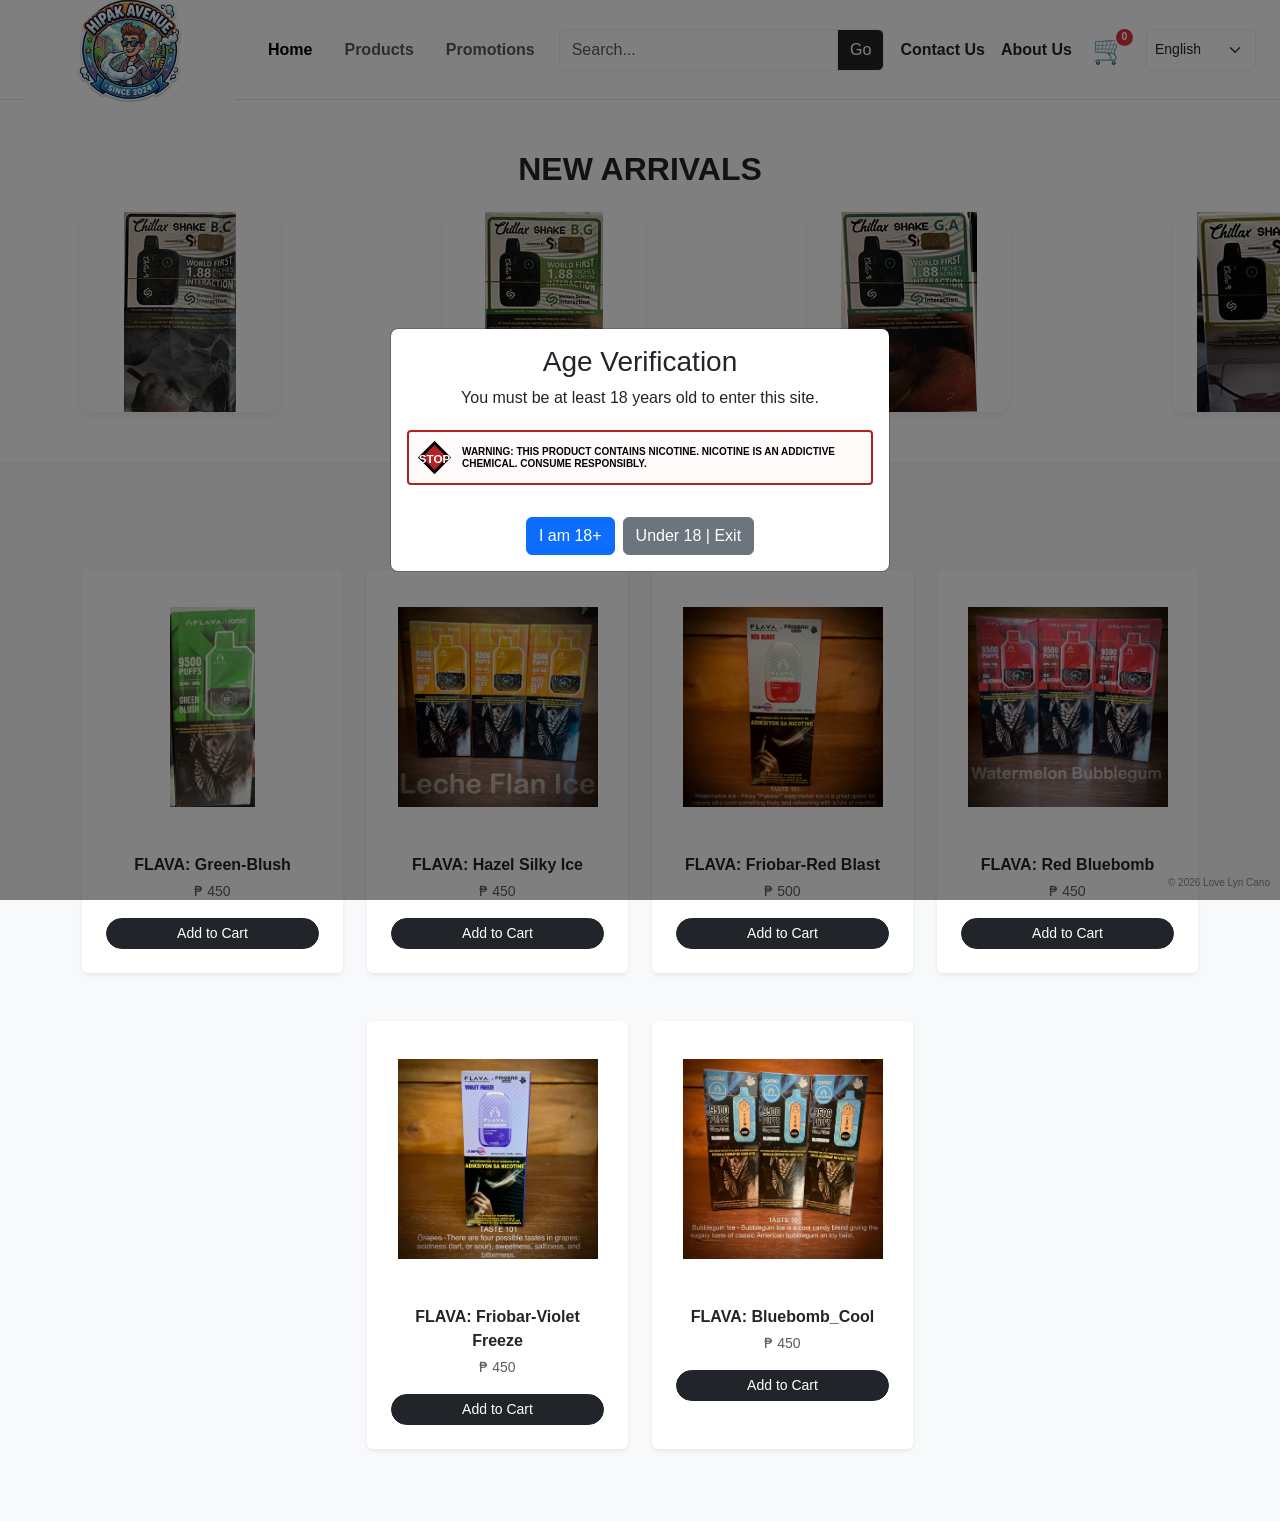
<file: index.html>
<!DOCTYPE html>
<html lang="en">
<head>
    <meta charset="UTF-8">
    <meta name="viewport" content="width=device-width, initial-scale=1.0">
    <title>Hepak Avenue</title>
    <link href="https://cdn.jsdelivr.net/npm/bootstrap@5.3.0/dist/css/bootstrap.min.css" rel="stylesheet">
    <link rel="stylesheet" href="style.css">
</head>
<body class="bg-light">

    <nav class="navbar navbar-expand-lg navbar-light bg-white sticky-top border-bottom">
        <div class="container-fluid px-4 d-flex align-items-center justify-content-between">
            
            <div class="d-flex align-items-center flex-shrink-0">
                <a class="navbar-brand" href="index.html">
                    <img src="images/business-logo.jpg" class="main-logo" alt="Logo">
                </a>
                <div class="navbar-nav d-flex flex-row gap-3">
                    <a class="nav-link fw-bold active text-nowrap" href="index.html">Home</a>
                    <a class="nav-link fw-bold text-nowrap" href="products.html">Products</a>
                    <a class="nav-link fw-bold text-nowrap" href="promotions.html">Promotions</a>
                </div>
            </div>

            <div class="search-container mx-3">
                <div class="input-group">
                    <input type="text" id="searchInput" class="form-control" placeholder="Search...">
                    <button class="btn btn-dark" type="button" id="searchBtn">Go</button>
                </div>
            </div>

            <div class="d-flex align-items-center gap-3 flex-shrink-0">
                <a class="nav-link fw-bold d-none d-md-block text-nowrap" href="contact.html">Contact Us</a>
                <a class="nav-link fw-bold d-none d-md-block text-nowrap" href="about.html">About Us</a>
                
            <div class="cart-icon-container" onclick="openCart()" role="button" aria-label="Open Shopping Cart">
               <span class="fs-3 cart-emoji">🛒</span>
               <span id="cart-count" class="cart-notification-badge badge rounded-pill bg-danger">
                  0
               </span>
            </div>

                <select class="form-select form-select-sm" id="langSwitch" onchange="updateLanguage()">
                    <option value="en">English</option>
                    <option value="tl">Tagalog</option>
                </select>
            </div>
        </div>
    </nav>

    <div class="marquee bg-white">
        <h2 class="text-center fw-bold text-uppercase mb-4">New Arrivals</h2>
        <div class="marquee-content" id="new-arrivals-marquee"></div>
    </div>

    <div class="container py-5">
        <h3 class="fw-bold mb-4 text-center">Best Sellers</h3>
        <div class="row g-4 justify-content-center" id="best-sellers-grid"></div>
    </div>

    <div id="cartSidebar" class="cart-sidebar shadow">
        <div class="d-flex justify-content-between align-items-center mb-4 border-bottom pb-2">
            <h4 class="fw-bold mb-0" id="cartTitle">My Cart</h4>
            <button class="btn-close" onclick="closeCart()"></button>
        </div>
        <div id="cart-items"></div>
        <div id="cart-summary" class="mt-auto border-top pt-3"></div>
        <div class="d-grid gap-2 mt-3">
            <button class="btn btn-dark" id="checkoutBtn" onclick="proceedToCheckout()">Checkout</button>
            <button class="btn btn-outline-danger btn-sm" id="clearCartBtn" onclick="clearCart()">Clear Cart</button>
        </div>
    </div>
    
<div class="modal fade" id="ageModal" data-bs-backdrop="static" data-bs-keyboard="false" tabindex="-1">
    <div class="modal-dialog modal-dialog-centered">
        <div class="modal-content">
            <div class="modal-body text-center">
                <h3>Age Verification</h3>
                <p>You must be at least 18 years old to enter this site.</p>

                <div class="vape-warning-container" style="display: flex; align-items: center; background-color: #fffafa; border: 2px solid #b22222; border-radius: 4px; padding: 8px; margin-top: 20px; gap: 10px;">
                    <div class="stop-icon" style="width: 35px; height: 35px; flex-shrink: 0;">
                        <svg viewBox="0 0 24 24" fill="none" xmlns="http://www.w3.org/2000/svg">
                            <path d="M12 2L2 12L12 22L22 12L12 2Z" fill="#B22222" stroke="#000" stroke-width="2"/>
                            <text x="50%" y="65%" text-anchor="middle" fill="white" font-size="8px" font-family="Arial" font-weight="bold">STOP</text>
                        </svg>
                    </div>
                    <div class="warning-content" style="font-size: 10px; color: #000; text-align: left; text-transform: uppercase; line-height: 1.2; font-weight: 700;">
                        <strong>WARNING:</strong> This product contains nicotine. 
                        Nicotine is an addictive chemical. Consume responsibly.
                    </div>
                </div>
            </div>
            <div class="modal-footer border-0 justify-content-center">
                <button type="button" class="btn btn-primary" onclick="confirmAge()">I am 18+</button>
                <button type="button" class="btn btn-secondary" onclick="redirectUnderage()">Under 18 | Exit</button>
            </div>
        </div>
    </div>
</div>

<div class="modal fade" id="checkoutModal" tabindex="-1" aria-hidden="true">
    <div class="modal-dialog modal-dialog-centered">
        <div class="modal-content p-4 border-0 shadow-lg">
            <h4 class="fw-bold mb-4">Checkout</h4>
            
            <input type="text" id="custName" class="form-control mb-3" placeholder="Full Name">
            <input type="text" id="custPhone" class="form-control mb-3" placeholder="Phone (09xxxxxxxxx)">
            
            <label class="fw-bold small text-uppercase mb-2 d-block text-muted">Service Option:</label>
            <div class="d-flex gap-2 mb-3">
                <input type="radio" class="btn-check" name="serviceOption" id="optDelivery" value="delivery" checked onchange="toggleCheckoutFields()">
                <label class="btn btn-outline-dark w-50 py-2" for="optDelivery">🚚 Delivery</label>

                <input type="radio" class="btn-check" name="serviceOption" id="optPickup" value="pickup" onchange="toggleCheckoutFields()">
                <label class="btn btn-outline-dark w-50 py-2" for="optPickup">🏪 Pickup</label>
            </div>

            <div id="addressSection">
                <textarea id="custAddress" class="form-control mb-3" placeholder="Complete Delivery Address" rows="2"></textarea>
            </div>

            <div id="pickupSection" class="alert alert-secondary d-none mb-3 py-2 small">
                <strong>Pickup Location:</strong> 5 Maria St., Villa Susana, Pasig
            </div>

            <label class="fw-bold small text-uppercase mb-2 d-block text-muted">Payment Method:</label>
            <select id="paymentMethod" class="form-select mb-3" onchange="toggleCheckoutFields()">
                <option value="COD">Cash on Delivery</option>
                <option value="Gcash">Gcash</option>
            </select>

            <div id="gcashInstructions" class="alert alert-primary d-none mb-3">
                <p class="mb-0 small" id="gcashMsgText"></p>
                <h5 class="fw-bold mb-0">₱<span id="gcashAmount"></span></h5>
            </div>

            <button class="btn btn-dark w-100 py-3 fw-bold mt-2" onclick="validateAndPlaceOrder()">Place Order</button>
        </div>
    </div>
</div>

    <script src="https://cdn.jsdelivr.net/npm/bootstrap@5.3.0/dist/js/bootstrap.bundle.min.js"></script>
    <script src="script.js"></script>

<div class="bottom-right-footer">
    &copy; 2026 Love Lyn Cano
</div>

</body>
</html>
</file>
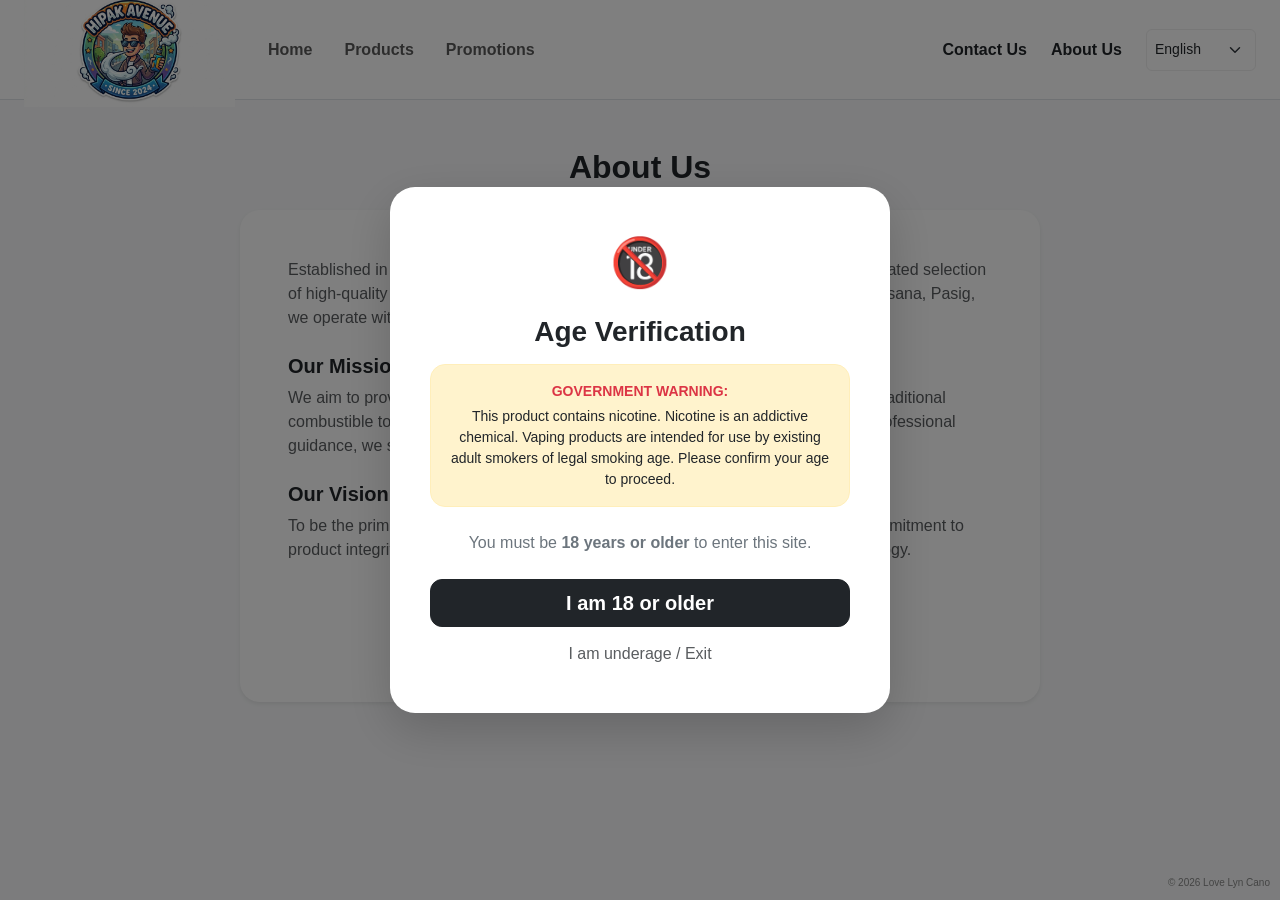
<file: about.html>
<!DOCTYPE html>
<html lang="en">
<head>
    <meta charset="UTF-8">
    <meta name="viewport" content="width=device-width, initial-scale=1.0">
    <title>About Us | Hipak Avenue</title>
    <link href="https://cdn.jsdelivr.net/npm/bootstrap@5.3.0/dist/css/bootstrap.min.css" rel="stylesheet">
    <link rel="stylesheet" href="https://cdnjs.cloudflare.com/ajax/libs/font-awesome/6.0.0/css/all.min.css">
    <link rel="stylesheet" href="style.css">
</head>
<body class="bg-light">

    <nav class="navbar navbar-expand-lg navbar-light bg-white sticky-top border-bottom">
        <div class="container-fluid px-4 d-flex">
            
            <div class="d-flex align-items-center">
                <a class="navbar-brand" href="index.html">
                    <img src="images/business-logo.jpg" class="main-logo" alt="Logo">
                </a>
                <div class="navbar-nav d-flex flex-row gap-3">
                    <a class="nav-link fw-bold" href="index.html">Home</a>
                    <a class="nav-link fw-bold" href="products.html">Products</a>
                    <a class="nav-link fw-bold" href="promotions.html">Promotions</a>
                </div>
            </div>

            <div class="nav-utility">
                <a class="nav-link fw-bold d-none d-md-block" href="contact.html">Contact Us</a>
                <a class="nav-link fw-bold d-none d-md-block active text-dark" href="about.html">About Us</a>

                <select class="form-select form-select-sm" id="langSwitch" onchange="updateLanguage()">
                    <option value="en">English</option>
                    <option value="tl">Tagalog</option>
                </select>
            </div>
        </div>
    </nav>

    <div class="container py-5">
        <div class="text-center mb-4">
            <h2 class="fw-bold">About Us</h2>
        </div>
        
        <div class="card border-0 shadow-sm mx-auto p-5" style="max-width: 800px; border-radius: 20px;">
            <div id="aboutDescription" class="text-muted text-start">
                <p>Established in 2024, our store serves the Metro Manila community by providing a curated selection of high-quality vaporizers, e-liquids, and accessories. Located at 5 Maria St., Villa Susana, Pasig, we operate with a focus on reliability and product standards for all our customers.</p>
                
                <h5 class="fw-bold text-dark mt-4">Our Mission</h5>
                <p>We aim to provide viable alternatives for individuals looking to transition away from traditional combustible tobacco. By offering a diverse range of nicotine delivery systems and professional guidance, we support our clients in exploring harm-reduction options.</p>
                
                <h5 class="fw-bold text-dark mt-4">Our Vision</h5>
                <p>To be the primary destination for vaping hardware in Metro Manila, fostered by a commitment to product integrity and the promotion of a smoke-free lifestyle through modern technology.</p>
            </div>
            
            <div class="mt-4 pt-3 text-center">
                <span class="badge bg-dark p-2 px-3 m-1">Premium Quality</span>
                <span class="badge bg-dark p-2 px-3 m-1">Fast Delivery</span>
                <span class="badge bg-dark p-2 px-3 m-1">Authentic Products</span>
            </div>
        </div>
    </div>
    
    <div id="cartSidebar" class="cart-sidebar shadow">
        <div class="d-flex justify-content-between align-items-center mb-4 border-bottom pb-2">
            <h4 class="fw-bold mb-0">My Cart</h4>
            <button class="btn-close" onclick="closeCart()"></button>
        </div>
        <div id="cart-items"></div>
        <div id="cart-summary" class="mt-auto border-top pt-3"></div>
        <div class="d-grid gap-2 mt-3">
            <button class="btn btn-dark" id="checkoutBtn" onclick="proceedToCheckout()">Checkout</button>
            <button class="btn btn-outline-danger btn-sm" id="clearCartBtn" onclick="clearCart()">Clear Cart</button>
        </div>
    </div>

<div class="modal fade" id="ageModal" data-bs-backdrop="static" data-bs-keyboard="false" tabindex="-1">
    <div class="modal-dialog modal-dialog-centered">
        <div class="modal-content text-center p-4 shadow-lg" style="border-radius: 25px; border: none;">
            <div class="modal-body">
                <div class="mb-3">
                    <span style="font-size: 3rem;">🔞</span>
                </div>
                
                <h3 class="fw-bold mb-3">Age Verification</h3>
                
                <div class="alert alert-warning py-3 mb-4" style="border-radius: 15px; background-color: #fff3cd; border: 1px solid #ffeeba;">
                    <p class="small fw-bold text-uppercase mb-1 text-danger">Government Warning:</p>
                    <p class="small mb-0 text-dark">
                        This product contains nicotine. Nicotine is an addictive chemical. 
                        Vaping products are intended for use by existing adult smokers of legal smoking age. 
                        Please confirm your age to proceed.
                    </p>
                </div>

                <p class="mb-4 text-secondary">You must be <strong>18 years or older</strong> to enter this site.</p>
                
                <div class="d-grid gap-2">
                    <button class="btn btn-dark btn-lg fw-bold" onclick="confirmAge()" style="border-radius: 12px;">
                        I am 18 or older
                    </button>
                    <button class="btn btn-link text-muted text-decoration-none small" onclick="redirectUnderage()">
                        I am underage / Exit
                    </button>
                </div>
            </div>
        </div>
    </div>
</div>

    <div class="modal fade" id="checkoutModal" tabindex="-1">
        <div class="modal-dialog modal-dialog-centered">
            <div class="modal-content p-4 border-0 shadow-lg">
                </div>
        </div>
    </div>

    <script src="https://cdn.jsdelivr.net/npm/bootstrap@5.3.0/dist/js/bootstrap.bundle.min.js"></script>
    <script src="script.js"></script>

<div class="bottom-right-footer">
    &copy; 2026 Love Lyn Cano
</div>
    
</body>
</html>
</file>
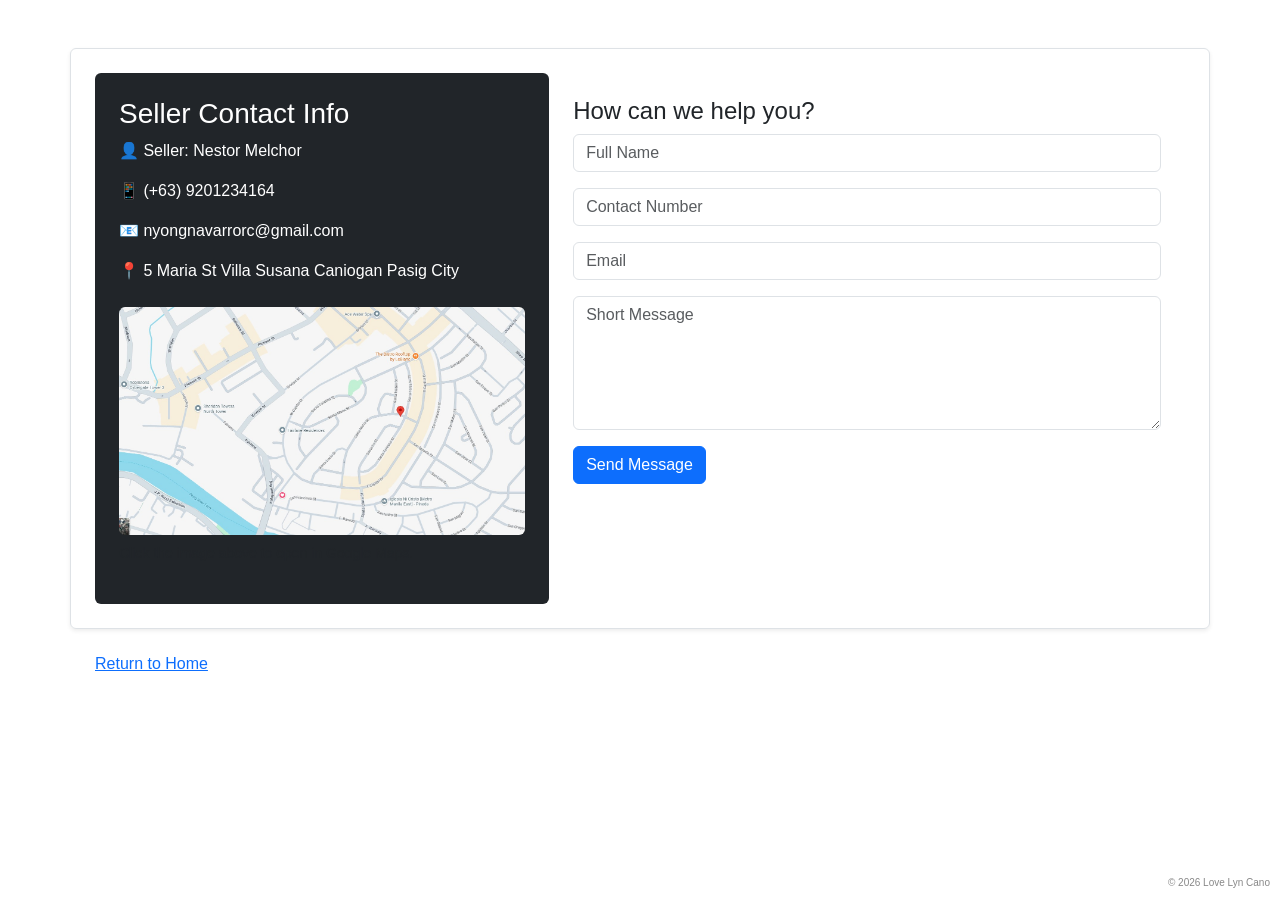
<file: contact.html>
<!DOCTYPE html>
<html lang="en">
<head>
    <meta charset="UTF-8">
    <meta name="viewport" content="width=device-width, initial-scale=1.0">
    <title>Contact Us</title>
    <link href="https://cdn.jsdelivr.net/npm/bootstrap@5.3.0/dist/css/bootstrap.min.css" rel="stylesheet">
    <link rel="stylesheet" href="style.css">
</head>
<body>
    <div class="container my-5">
        <div class="row shadow-sm p-4 rounded border">
            <div class="col-md-5 bg-dark text-white p-4 rounded">
                <h3 data-i18n="contactTitle">Seller Contact Info</h3>
                <p>👤 Seller: Nestor Melchor</p>
                <p>📱 (+63) 9201234164</p>
                <p>📧 nyongnavarrorc@gmail.com</p>
                <p>📍 5 Maria St Villa Susana Caniogan Pasig City</p>
                <div class="mt-4">
                     <img src="images/GoogleMaps.jpg" usemap="#googlemaps" class="img-fluid rounded" alt="Store Location Map">
    
                     <map name="googlemaps">
                          <area shape="rect" coords="0,0,400,200" href="https://www.google.com/maps/place/5+Santa+Maria+St,+Pasig,+Metro+Manila/@14.5700847,121.0550464,17z/data=!3m1!4b1!4m6!3m5!1s0x3397c868fa94b383:0x2347472725a401ec!8m2!3d14.5700848!4d121.0599173!16s%2Fg%2F11gj2c0s6p?hl=pa&entry=ttu&g_ep=EgoyMDI2MDMxNS4wIKXMDSoASAFQAw%3D%3D" target="_blank" alt="Google Maps">
                     </map>
                     <p class="small text-muted mt-2" data-i18n="mapHint">Click the image above to open in Google Maps.</p>
                </div>
            </div>

            <div class="col-md-7 p-4">
                <h4 data-i18n="contactTitle">How can we help you?</h4>
                <form id="contactForm">
                    <input type="text" class="form-control mb-3" data-i18n-ph="formName" placeholder="Full Name" required>
                    <input type="tel" class="form-control mb-3" data-i18n-ph="formMobile" placeholder="Contact Number" required>
                    <input type="email" class="form-control mb-3" data-i18n-ph="formEmail" placeholder="Email" required>
                    <textarea class="form-control mb-3" maxlength="1000" rows="5" data-i18n-ph="placeholderMsg" placeholder="Short Message"></textarea>
                    <button type="submit" class="btn btn-primary" data-i18n="sendBtn">Send Message</button>
                </form>
            </div>
        </div>
        <a href="index.html" class="btn btn-link mt-3" data-i18n="home">Return to Home</a>
    </div>
    
<div class="modal fade" id="thankYouModal" tabindex="-1" aria-hidden="true">
    <div class="modal-dialog modal-dialog-centered">
        <div class="modal-content text-center p-4">
            <div class="modal-body">
                <div class="fs-1 text-success mb-3">✅</div>
                <h4 class="fw-bold">Thank You!</h4>
                <p>Your message has been received. We will reach out to you within 24 hours.</p>
                <button type="button" class="btn btn-primary px-4" data-bs-dismiss="modal">Close</button>
            </div>
        </div>
    </div>
</div>
    
    <script src="https://cdn.jsdelivr.net/npm/bootstrap@5.3.0/dist/js/bootstrap.bundle.min.js"></script>
    <script src="script.js"></script>

<div class="bottom-right-footer">
    &copy; 2026 Love Lyn Cano
</div>
    
</body>
</html>
</file>
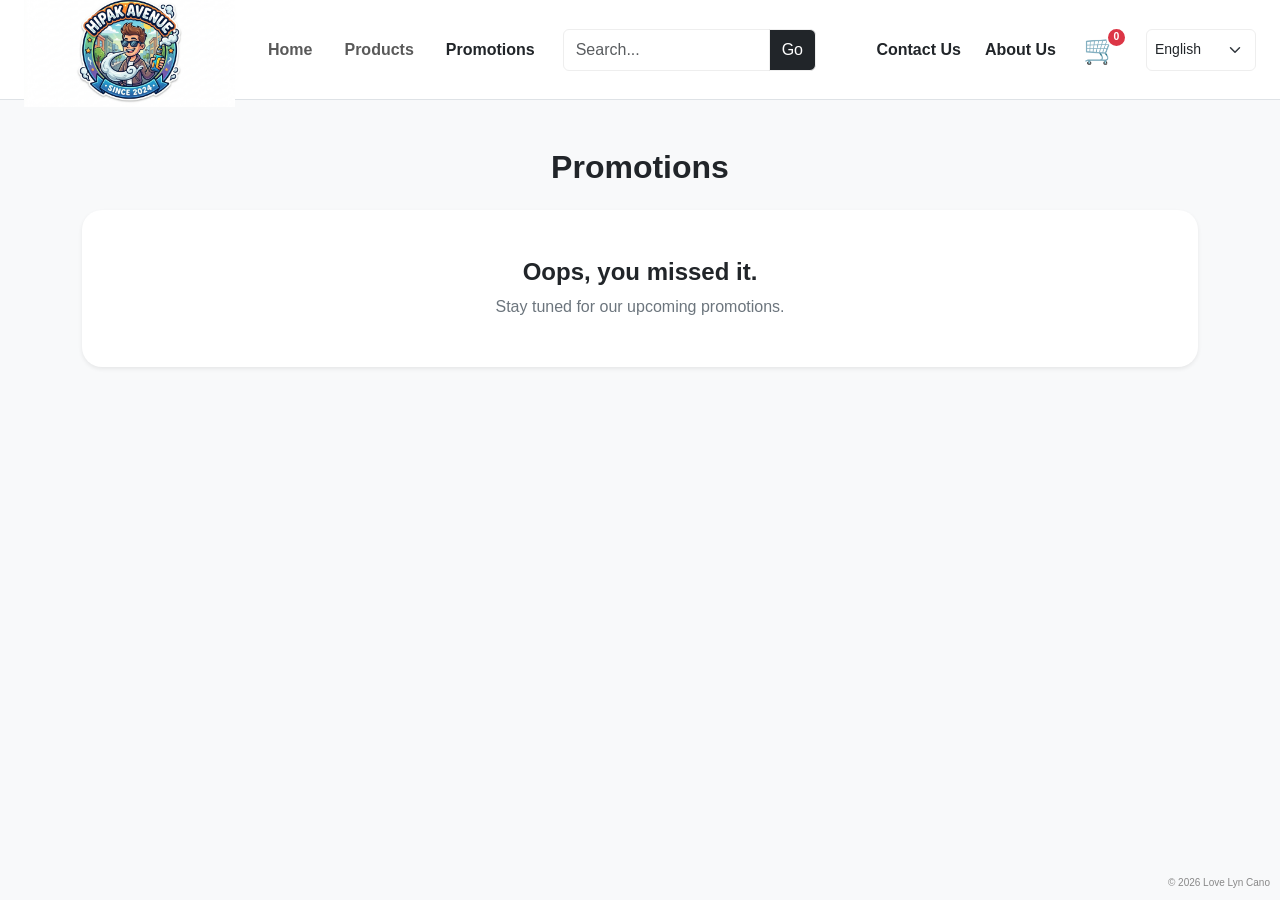
<file: promotions.html>
<!DOCTYPE html>
<html lang="en">
<head>
    <meta charset="UTF-8">
    <meta name="viewport" content="width=device-width, initial-scale=1.0">
    <title>Promotions | Hipak Avenue</title>
    <link href="https://cdn.jsdelivr.net/npm/bootstrap@5.3.0/dist/css/bootstrap.min.css" rel="stylesheet">
    <link rel="stylesheet" href="https://cdnjs.cloudflare.com/ajax/libs/font-awesome/6.0.0/css/all.min.css">
    <link rel="stylesheet" href="style.css">
</head>
<body class="bg-light">

    <nav class="navbar navbar-expand-lg navbar-light bg-white sticky-top border-bottom">
        <div class="container-fluid px-4 d-flex">
            
            <div class="d-flex align-items-center">
                <a class="navbar-brand" href="index.html">
                    <img src="images/business-logo.jpg" class="main-logo" alt="Logo">
                </a>
                <div class="navbar-nav d-flex flex-row gap-3">
                    <a class="nav-link fw-bold" href="index.html">Home</a>
                    <a class="nav-link fw-bold" href="products.html">Products</a>
                    <a class="nav-link fw-bold active text-dark" href="promotions.html">Promotions</a>
                </div>
            </div>

            <div class="search-container">
                <div class="input-group">
                    <input type="text" id="searchInput" class="form-control" placeholder="Search...">
                    <button class="btn btn-dark" id="searchBtn">Go</button>
                </div>
            </div>

            <div class="nav-utility">
                <a class="nav-link fw-bold d-none d-md-block" href="contact.html">Contact Us</a>
                <a class="nav-link fw-bold d-none d-md-block" href="about.html">About Us</a>
                
                <div class="cart-icon-container" onclick="openCart()" role="button">
                    <span class="cart-emoji">🛒</span>
                    <span id="cart-count" class="cart-notification-badge badge rounded-pill bg-danger">0</span>
                </div>

                <select class="form-select form-select-sm" id="langSwitch" onchange="updateLanguage()">
                    <option value="en">English</option>
                    <option value="tl">Tagalog</option>
                </select>
            </div>
        </div>
    </nav>

    <div class="container py-5 text-center">
        <h2 class="fw-bold mb-4" id="promoHeader">Promotions</h2>
        <div class="alert alert-secondary py-5 shadow-sm" style="border-radius: 20px; border: none; background: #fff;">
            <h4 class="fw-bold text-dark" id="promoBanner">Oops, you missed it.</h4>
            <p class="text-secondary mb-0" id="promoDetails">Stay tuned for our upcoming promotions.</p>
        </div>
    </div>

    <div id="cartSidebar" class="cart-sidebar shadow">
        <div class="d-flex justify-content-between align-items-center mb-4 border-bottom pb-2">
            <h4 class="fw-bold mb-0">My Cart</h4>
            <button class="btn-close" onclick="closeCart()"></button>
        </div>
        <div id="cart-items"></div>
        <div id="cart-summary" class="mt-auto border-top pt-3"></div>
        <div class="d-grid gap-2 mt-3">
            <button class="btn btn-dark" id="checkoutBtn" onclick="proceedToCheckout()">Checkout</button>
            <button class="btn btn-outline-danger btn-sm" id="clearCartBtn" onclick="clearCart()">Clear Cart</button>
        </div>
    </div>

<div class="modal fade" id="checkoutModal" tabindex="-1" aria-hidden="true">
    <div class="modal-dialog modal-dialog-centered">
        <div class="modal-content p-4 border-0 shadow-lg">
            <h4 class="fw-bold mb-4">Checkout</h4>
            
            <input type="text" id="custName" class="form-control mb-3" placeholder="Full Name">
            <input type="text" id="custPhone" class="form-control mb-3" placeholder="Phone (09xxxxxxxxx)">
            
            <label class="fw-bold small text-uppercase mb-2 d-block text-muted">Service Option:</label>
            <div class="d-flex gap-2 mb-3">
                <input type="radio" class="btn-check" name="serviceOption" id="optDelivery" value="delivery" checked onchange="toggleCheckoutFields()">
                <label class="btn btn-outline-dark w-50 py-2" for="optDelivery">🚚 Delivery</label>

                <input type="radio" class="btn-check" name="serviceOption" id="optPickup" value="pickup" onchange="toggleCheckoutFields()">
                <label class="btn btn-outline-dark w-50 py-2" for="optPickup">🏪 Pickup</label>
            </div>

            <div id="addressSection">
                <textarea id="custAddress" class="form-control mb-3" placeholder="Complete Delivery Address" rows="2"></textarea>
            </div>

            <div id="pickupSection" class="alert alert-secondary d-none mb-3 py-2 small">
                <strong>Pickup Location:</strong> 5 Maria St., Villa Susana, Pasig
            </div>

            <label class="fw-bold small text-uppercase mb-2 d-block text-muted">Payment Method:</label>
            <select id="paymentMethod" class="form-select mb-3" onchange="toggleCheckoutFields()">
                <option value="COD">Cash on Delivery</option>
                <option value="Gcash">Gcash</option>
            </select>

            <div id="gcashInstructions" class="alert alert-primary d-none mb-3">
                <p class="mb-0 small" id="gcashMsgText"></p>
                <h5 class="fw-bold mb-0">₱<span id="gcashAmount"></span></h5>
            </div>

            <button class="btn btn-dark w-100 py-3 fw-bold mt-2" onclick="validateAndPlaceOrder()">Place Order</button>
        </div>
    </div>
</div>

    <script src="https://cdn.jsdelivr.net/npm/bootstrap@5.3.0/dist/js/bootstrap.bundle.min.js"></script>
    <script src="script.js"></script>

<div class="bottom-right-footer">
    &copy; 2026 Love Lyn Cano
</div>
    
</body>
</html>
</file>
<file: style.css>
body { font-family: 'Segoe UI', Tahoma, Geneva, Verdana, sans-serif; }

.navbar {
    height: 100px; 
    display: flex;
    align-items: center;
    background-color: #fff;
    border-bottom: 1px solid #eee;
}

.navbar-brand {
    width: 220px; 
    display: flex;
    align-items: center;
    flex-shrink: 0;
}

.main-logo { 
    height: 115px !important; 
    width: auto !important; 
    object-fit: contain; 
}

.navbar-nav .nav-link {
    white-space: nowrap;
    font-weight: 600;
}

.search-container {
    width: 100%;
    max-width: 350px;
    flex-grow: 1;
    margin: 0 20px;
}

.search-container .form-control,
.search-container .btn-dark,
#langSwitch {
    height: 42px !important; /* Uniform height for all interactive elements */
    border: 1.5px solid #eee !important; /* Uniform thickness */
    border-radius: 6px;
    display: flex;
    align-items: center;
}

.search-container .form-control:focus {
    border-color: #000;
    box-shadow: none;
}

.nav-utility {
    display: flex;
    align-items: center;
    gap: 1.5rem;
    min-width: 420px; 
    justify-content: flex-end;
    flex-shrink: 0;
}

#langSwitch {
    width: 110px !important;
    cursor: pointer;
    background-color: #fff;
}

.cart-icon-container {
    position: relative;
    display: flex;
    align-items: center;
    justify-content: center;
    width: 42px; 
    height: 42px;
    cursor: pointer;
}

.cart-emoji { font-size: 1.8rem; }

.cart-notification-badge {
    position: absolute;
    top: -2px;
    right: -5px;
    font-size: 0.65rem;
    padding: 0.35em 0.55em;
    min-width: 1.7em;
    border: 2px solid #fff; 
    z-index: 2;
}

.marquee { 
    overflow: hidden; 
    white-space: nowrap; 
    background: #ffffff; 
    padding: 50px 0; 
    border-bottom: 1px solid #eee;
}

.marquee-content { 
    display: inline-block; 
    animation: scroll-left 40s linear infinite; 
}

.carousel-img { 
    height: 200px; 
    width: 200px; 
    margin: 0 80px; 
    border-radius: 12px;
    box-shadow: 0 4px 12px rgba(0,0,0,0.06);
    background: white;
    object-fit: contain;
    cursor: pointer;
    transition: transform 0.3s ease;
}

.carousel-img:hover { transform: scale(1.1); }

@keyframes scroll-left { 
    from { transform: translateX(0); } 
    to { transform: translateX(-50%); } 
}

.img-hover-box { 
    height: 260px; 
    width: 100%; 
    display: flex; 
    justify-content: center; 
    align-items: center; 
    overflow: hidden; 
    background-color: #fff;
}

.zoom-img { 
    width: 200px; 
    height: 200px; 
    object-fit: contain; 
    transition: transform 0.4s ease; 
}
.zoom-img:hover { transform: scale(1.15); }

.cart-sidebar { 
    position: fixed; 
    top: 0; 
    right: -100%; 
    width: 380px; 
    height: 100%; 
    background: white; 
    transition: 0.3s ease-in-out; 
    z-index: 2000; 
    padding: 25px; 
    display: flex;
    flex-direction: column; 
    box-shadow: -5px 0 15px rgba(0,0,0,0.1);
}
.cart-sidebar.active { right: 0; }
#cart-items { flex-grow: 1; overflow-y: auto; }

.bottom-right-footer {
    position: fixed;
    bottom: 10px;
    right: 10px;
    font-size: 10px; /* Small font size */
    color: #888;     /* Subtle gray color */
    z-index: 1000;   /* Ensures it stays above other elements */
    pointer-events: none; /* Prevents it from interfering with clicks */
}
.vape-warning-container {
    display: flex;
    align-items: center;
    background-color: #fffafa;
    border: 2px solid #b22222;
    border-radius: 4px;
    padding: 8px;
    margin-top: 20px;
    gap: 10px;
}

.stop-icon {
    width: 35px;
    height: 35px;
    flex-shrink: 0;
}

.warning-content {
    font-size: 10px; /* Small size */
    color: #000;
    text-align: left;
    text-transform: uppercase;
    line-height: 1.2;
    font-weight: 700;
}
</file>
